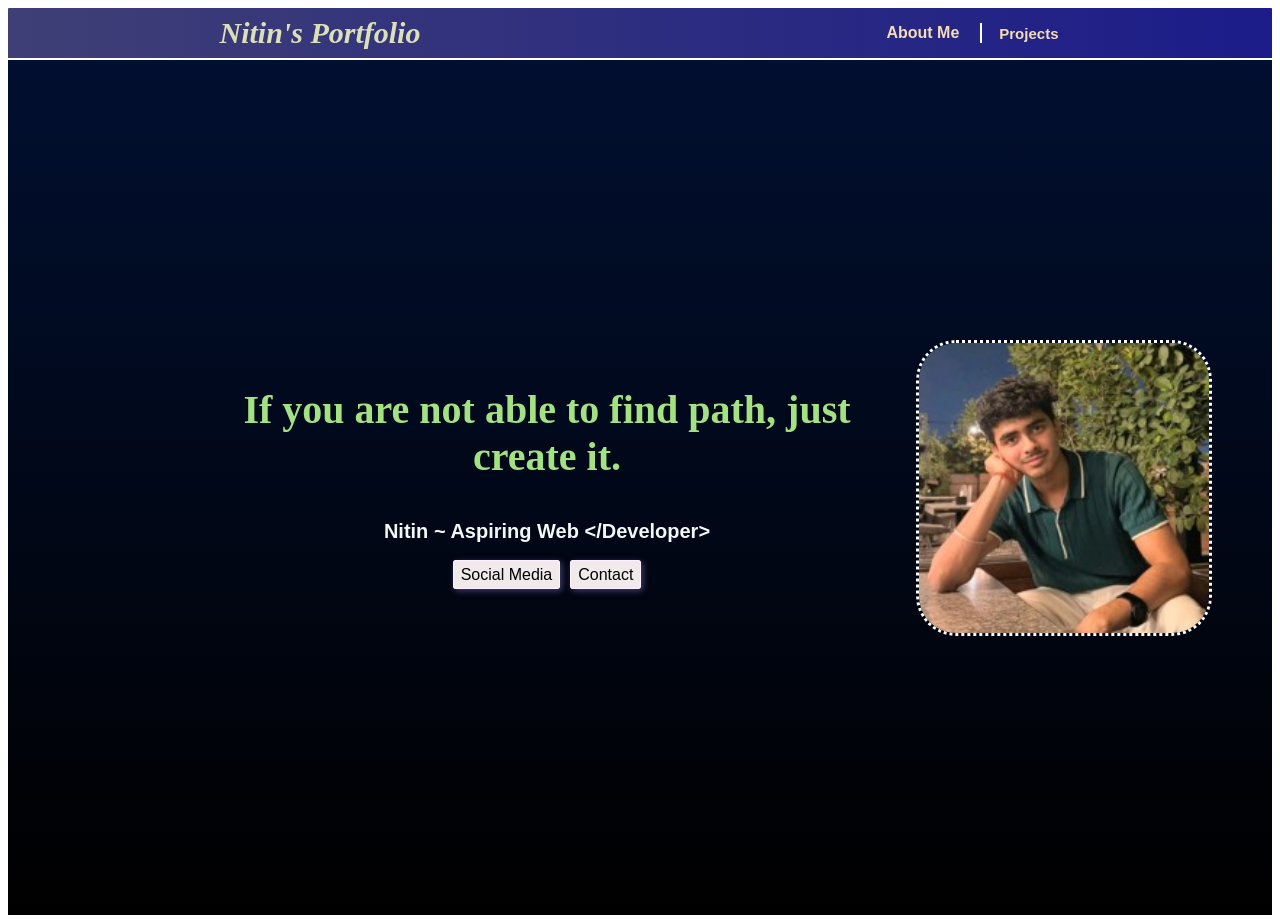
<file: index.html>
<html>

<head>
    <meta charset="UTF-8">
    <meta name="viewport" content="width=device-width, initial-scale=1.0">
    <title>
        My Portfolio
    </title>
    <link rel="stylesheet" href="style.css">
    <link
        href="https://fonts.googleapis.com/css2?family=Roboto+Slab:wght@100..900&family=Space+Grotesk:wght@300..700&display=swap"
        rel="stylesheet">
    <link
        href="https://fonts.googleapis.com/css2?family=Libre+Baskerville:ital,wght@0,400..700;1,400..700&family=Roboto+Slab:wght@100..900&family=Space+Grotesk:wght@300..700&display=swap"
        rel="stylesheet">

    <link
        href="https://fonts.googleapis.com/css2?family=Libre+Baskerville:ital,wght@0,400..700;1,400..700&family=Oleo+Script:wght@400;700&family=Roboto+Slab:wght@100..900&family=Space+Grotesk:wght@300..700&display=swap"
        rel="stylesheet">

</head>

<body>
    <nav>
        <div class="logo">Nitin's Portfolio</div>
        <ul>
            <li><button><a href="abt.html">About Me</a></button> </li>
            <!--<li> Support</li> -->
            <li> Projects</li>
        </ul>
    </nav>
    <main>

        <section class="hero">

            <div class="hero-left">

                <div class="one">If you are not able to find path, just create it. </p></div>
                <div class="two">Nitin ~ Aspiring Web &lt;/Developer&gt;</div>


                <div class="button">

                    <a href="social.html" target="_blank" class="btn">Social Media</a>
                    <a href="contact.html" target="_blank" class="btn">Contact</a>

                </div>
            </div>


            <div class="hero-right"><img src="n.jpg" alt="
                Nitin The Developer"></div>
        </section>
    </main>
</body>

</html>
</file>
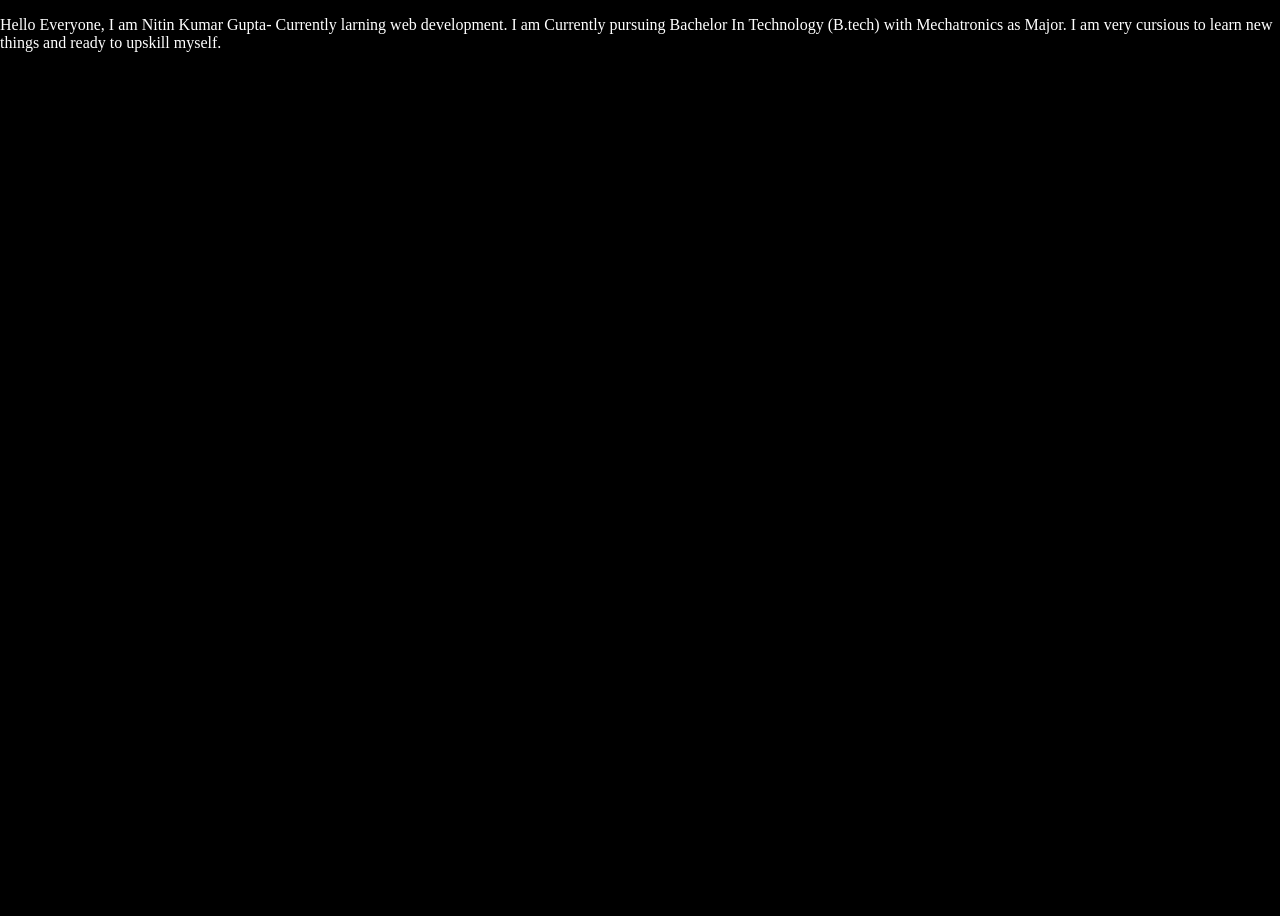
<file: abt.html>
<!DOCTYPE html>
<html lang="en">
<head>
    <title>About </title>
    <link rel="stylesheet" href="style.css">
</head>
<body class="about-page">
    <p>Hello Everyone, I am Nitin Kumar Gupta- Currently larning web development.
        I am Currently pursuing Bachelor In Technology (B.tech) with Mechatronics as Major.
        I am very cursious to learn new things and ready to upskill myself.
</body>
</html>
</file>
<file: style.css>
nav ul {
    display : flex;
    gap: 17px;
    color: wheat;
    font-size: 15px;
    font-weight: bold;
    font-family: 'Lucida Sans', 'Lucida Sans Regular', 'Lucida Grande', 'Lucida Sans Unicode', Geneva, Verdana, sans-serif;
    align-items: center;
    
}

nav {
    display : flex;
    justify-content: space-around;
    background-color: rgb(13, 85, 89);
     background: linear-gradient(to right, #3f3f76 0%, #1c1c8a 100%);
     border-radius: 1px;
     border-color: rgb(222, 19, 19);
     border-bottom: 2px solid white;
}
.logo{
    font-size: 30px;
    font-family: copper;
    font-style: italic;
    font-weight: bold;
    color:#dce0b7;
    padding: 8px;
    

}
.div{
    padding: 5px;
    color: white;
    
}

nav ul li {
    list-style-type: none;
    border-right: 2px solid white;
    padding-right: 10px;
}
nav ul li:last-child{
    border-right: none;
    
}
nav ul li a {
    color: wheat;
    text-decoration: none;
    background: transparent;
    border: none;
    padding: 5px;
    appearance: none;


}
nav ul li button {
    background: transparent;
    border: none;
    font-size: 16px;
    font-weight: bold;
    text-decoration: none;
    
}
.hero{
    background: linear-gradient(rgb(1, 15, 48) , rgb(0, 0, 0));
    display: flex;
    justify-content: center;
    gap: 50px;    
    height: 95vh;
    color: white;
    align-items: center;
    padding-right: 60px;
    }
.hero-left {
    font-size: 40px;
    text-align: center;
   margin-left: 220px;
}
.hero-left .two{
    font-size: 20px;
    font-family: Arial, Helvetica, sans-serif;
    font-weight: bold;
    color: rgb(242, 247, 247)
}
.hero-left .one{
    font-family: Copper;
    font-weight: bolder;
    color: rgb(164, 225, 131)
}

.hero-right img {
    border: 3px solid white;
    border-radius: 40px;
    width:290px;
    height: auto;
    border-style: dotted;

}
.btn {
    
    cursor: hand;
    background: rgb(241, 234, 234);
    color: rgb(0, 0, 0);
    border-radius: 3px;
    padding: 5px 7px;
    border: 0.5px solid rgb(255, 240, 255);
    font-size: 16px;
    box-shadow: 2px 2px 6px rgb(68, 61, 107);
    font-family: 'Franklin Gothic Medium', 'Arial Narrow', Arial, sans-serif;
    text-decoration: none;
    
}
.btn:hover {
    background: rgb(16, 12, 75);
    transition: all 0.5s;
    color: rgb(242, 239, 247);
    box-shadow: white;
    border: none;
    
}




@media screen and (max-width: 600px) {
    nav {
        flex-direction: column;
        align-items: center;
        padding: 10px;
        gap: 5px;
    }

    .logo {
        font-size: 24px;
        text-align: center;
    }

    nav ul {
        flex-wrap: wrap;
        justify-content: center;
        gap: 10px;
        padding: 0;
        font-size: 12px;
    }

    nav ul li {
        padding-right: 6px;
    }

    .hero {
        flex-direction: column-reverse;
        justify-content: center;
        align-items: center;
        gap: 25px;
        height: auto;
        min-height: 85vh;
        padding: 25px 15px;
        box-sizing: border-box;
    }

    .hero-left {
        margin-left: 0;
        font-size: 28px;
        text-align: center;
    }

    .hero-left .two {
        font-size: 16px;
        line-height: 1.5;
    }

    .hero-right img {
        width: 200px;
        max-width: 80%;
        height: auto;
    }

    .btn {
        display: inline-block;
        margin: 5px;
        padding: 8px 12px;
    }

    body {
        margin: 0;
        overflow-x: hidden;
    }
}



.about-page {
    background-color: black;
    color: white;
    min-height: 100vh;
    margin: 0;
}

button:hover{
    text-decoration: underline solid white;

}
</file>
